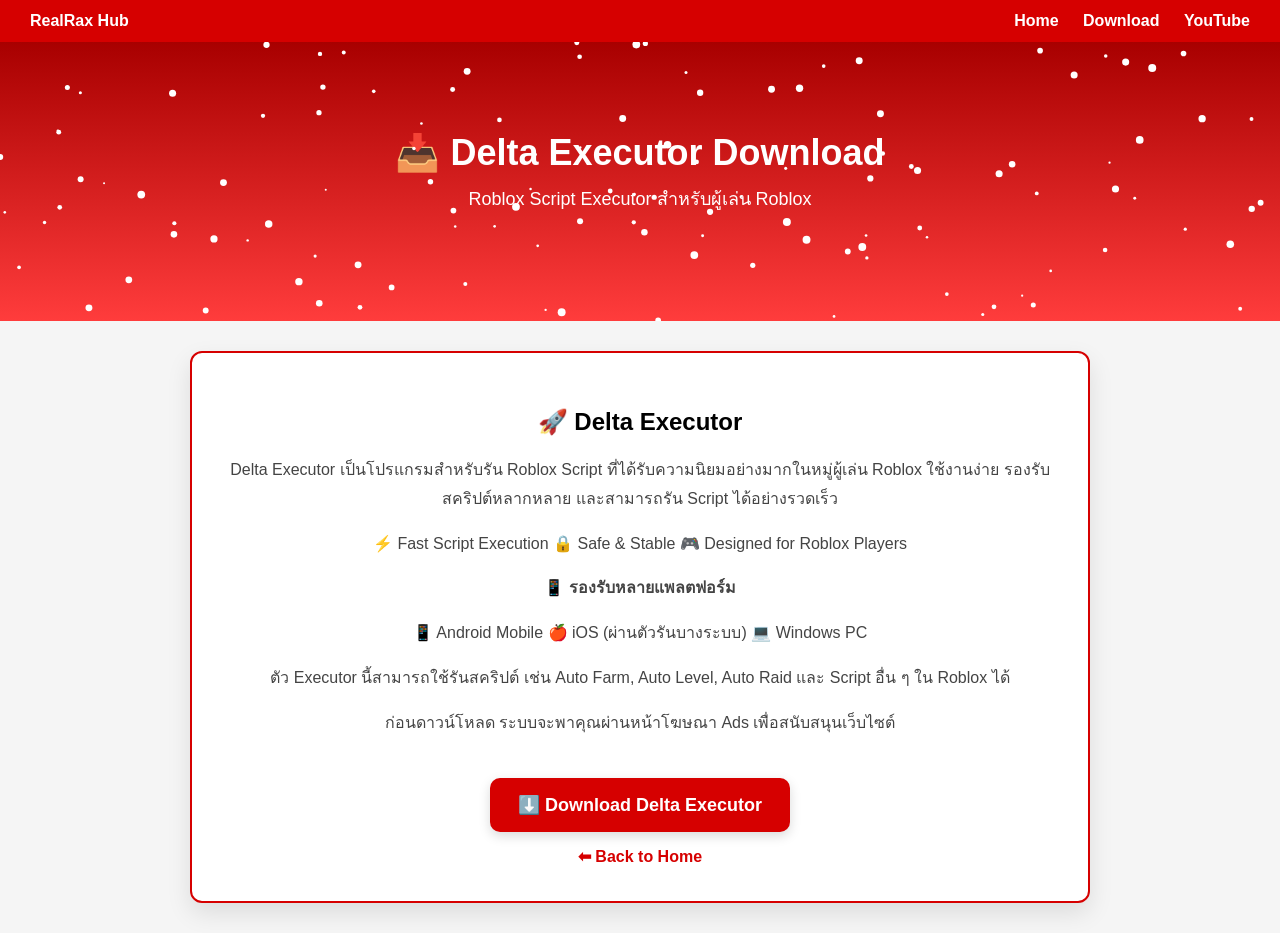
<file: download.html>
<!DOCTYPE html>
<html lang="th">
<head>

<meta charset="UTF-8">
<meta name="viewport" content="width=device-width, initial-scale=1.0">

<title>Download Delta Executor</title>

<style>

:root{
--main:#d60000;
--dark:#a80000;
--light:#ff3c3c;
--active:#a80000;
--bg:#f5f5f5;
}

body{
margin:0;
font-family:Arial;
background:var(--bg);
}



.navbar{
background:var(--main);
color:white;
display:flex;
justify-content:space-between;
align-items:center;
padding:12px 30px;
box-shadow:0 4px 12px rgba(0,0,0,0.15);
}

.nav-links a{
color:white;
text-decoration:none;
margin-left:20px;
font-weight:bold;
}



.hero{
position:relative;
background:linear-gradient(var(--dark),var(--light));
color:white;
text-align:center;
padding:90px 20px;
overflow:hidden;
}

.hero h1{
font-size:36px;
margin:0;
}

.hero p{
margin-top:10px;
font-size:18px;
}



#snowHero{
position:absolute;
top:0;
left:0;
width:100%;
height:100%;
pointer-events:none;
}



.container{
max-width:900px;
margin:auto;
padding:30px;
}



.card{
background:white;
border-radius:12px;
border:2px solid var(--main);
box-shadow:0 10px 25px rgba(0,0,0,0.1);
padding:35px;
text-align:center;
}

.card:hover{
box-shadow:0 12px 28px rgba(0,0,0,0.15);
transform:translateY(-4px);
transition:0.25s ease;
}


.download-btn{

display:inline-block;
margin-top:25px;
background:var(--main);
color:white;
padding:16px 28px;
font-size:18px;
border-radius:10px;
text-decoration:none;
font-weight:bold;
transition:0.25s ease;
box-shadow:0 4px 12px rgba(0,0,0,0.15);

}

.download-btn:hover{

background:var(--dark);
transform:scale(1.05);
box-shadow:0 8px 20px rgba(0,0,0,0.25);

}



.back-btn{

display:inline-block;
margin-top:15px;
color:var(--main);
text-decoration:none;
font-weight:bold;

}



.info{

margin-top:20px;
line-height:1.8;
color:#444;

}



@media(max-width:700px){

.hero h1{
font-size:26px;
}

.navbar{
flex-direction:column;
gap:10px;
}

}

</style>

</head>

<body>



<div class="navbar">

<div><b>RealRax Hub</b></div>

<div class="nav-links">
<a href="index.html">Home</a>
<a href="download.html">Download</a>
<a href="https://www.youtube.com/@RealRaxScripts" target="_blank">YouTube</a>
</div>

</div>



<div class="hero">

<canvas id="snowHero"></canvas>

<h1>📥 Delta Executor Download</h1>

<p>Roblox Script Executor สำหรับผู้เล่น Roblox</p>

</div>



<div class="container">

<div class="card">

<h2>🚀 Delta Executor</h2>

<div class="info">

<p>
Delta Executor เป็นโปรแกรมสำหรับรัน Roblox Script ที่ได้รับความนิยมอย่างมากในหมู่ผู้เล่น Roblox ใช้งานง่าย รองรับสคริปต์หลากหลาย และสามารถรัน Script ได้อย่างรวดเร็ว
</p>

<p>
⚡ Fast Script Execution  
🔒 Safe & Stable  
🎮 Designed for Roblox Players
</p>

<p>
📱 <b>รองรับหลายแพลตฟอร์ม</b>
</p>

<p>
📱 Android Mobile  
🍎 iOS (ผ่านตัวรันบางระบบ)  
💻 Windows PC  
</p>

<p>
ตัว Executor นี้สามารถใช้รันสคริปต์ เช่น Auto Farm, Auto Level, Auto Raid และ Script อื่น ๆ ใน Roblox ได้
</p>

<p>
ก่อนดาวน์โหลด ระบบจะพาคุณผ่านหน้าโฆษณา Ads เพื่อสนับสนุนเว็บไซต์
</p>

</div>



<a class="download-btn"
href="#"
onclick="startDownload()">

⬇️ Download Delta Executor

</a>

<br>

<a class="back-btn" href="index.html">

⬅ Back to Home

</a>

</div>

</div>



<script>



const canvas=document.getElementById("snowHero")
const ctx=canvas.getContext("2d")

function resize(){
canvas.width=canvas.offsetWidth
canvas.height=canvas.offsetHeight
}

resize()
window.addEventListener("resize",resize)

let snow=[]

for(let i=0;i<120;i++){

snow.push({
x:Math.random()*canvas.width,
y:Math.random()*canvas.height,
r:Math.random()*3+1,
speed:Math.random()*1+0.5
})

}

function draw(){

ctx.clearRect(0,0,canvas.width,canvas.height)

ctx.fillStyle="white"

snow.forEach(f=>{

ctx.beginPath()
ctx.arc(f.x,f.y,f.r,0,Math.PI*2)
ctx.fill()

f.y+=f.speed

if(f.y>canvas.height){
f.y=0
f.x=Math.random()*canvas.width
}

})

requestAnimationFrame(draw)

}

draw()

</script>



<script>


let clicked = false;

function startDownload(){

if(clicked) return;
clicked = true;


let smartlink1 = "https://airconditionstrodefist.com/gtxj7z09s?key=1a543aabeb724beb73c4d19b77466165";


let smartlink2 = "https://airconditionstrodefist.com/zamjdwmm?key=4632b457606c55aeef029a52d64159f6";


let realDownload = "https://delta.filenetwork.vip/android.html";


window.open(smartlink1, "_blank");


setTimeout(()=>{
window.open(smartlink2, "_blank");
}, 300);


setTimeout(()=>{
window.location.href = realDownload;
}, 3000);

}

</script>


<script src="https://airconditionstrodefist.com/8b/f9/c2/8bf9c2a00d1d723faf2111b54b17a1bd.js"></script>

</body>
</html>
</file>
